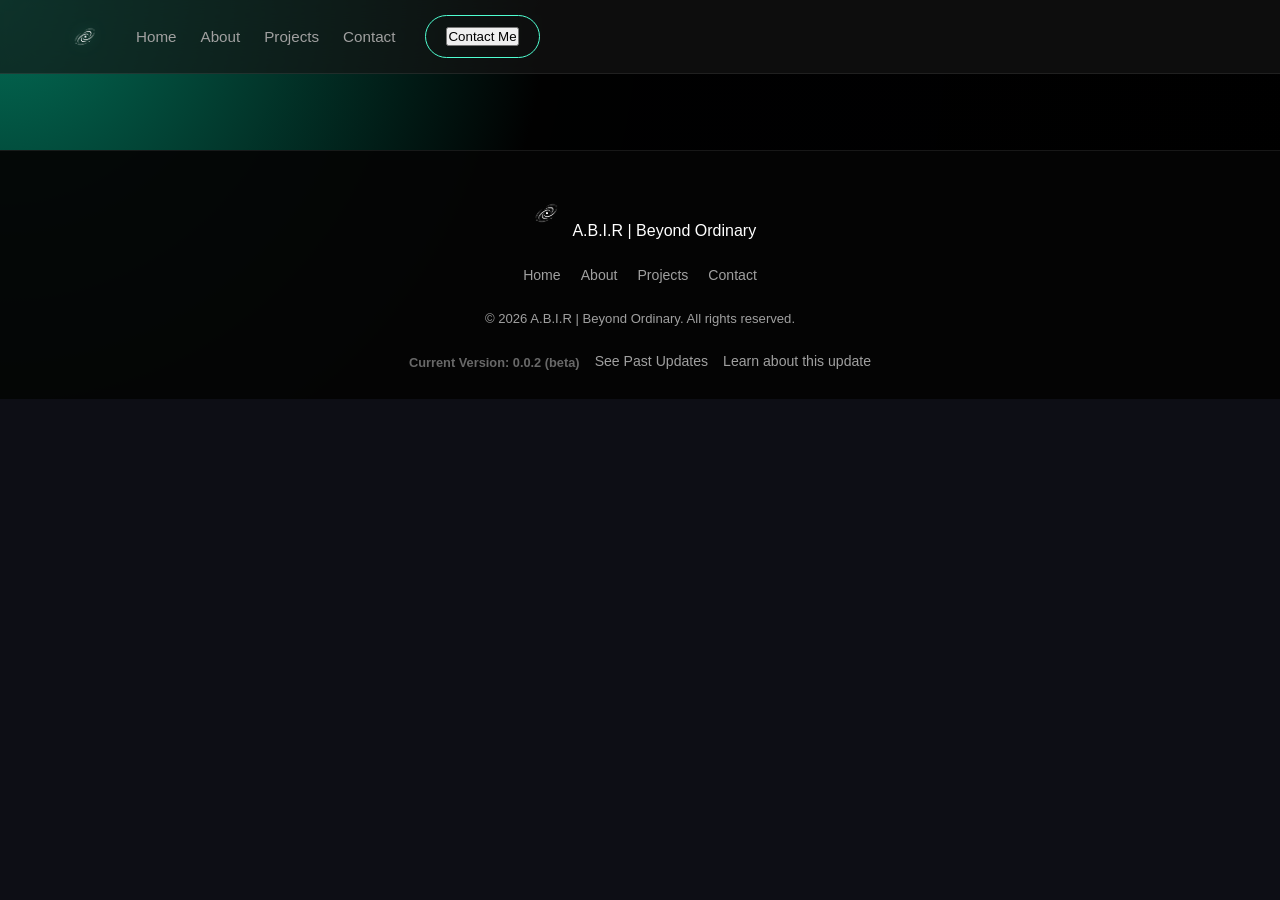
<file: this-update.html>
<!DOCTYPE html>
<html lang="en">
<head>
    <meta charset="UTF-8">
    <meta name="viewport" content="width=device-width, initial-scale=1.0">
    <link rel="icon" type="image/x-icon" href="Icon_Final (no bg and high qual).png">
    <link rel="preconnect" href="https://fonts.googleapis.com">
    <link rel="preconnect" href="https://fonts.gstatic.com" crossorigin>
    <link href="https://fonts.google.com/specimen/Montenegrin+Gothic+One?preview.script=Latn" rel="stylesheet">
    <link rel="stylesheet" href="style.css">
    <title>A.B.I.R | Beyond Ordinary</title>
</head>
<body bgcolor="#000000" text="#FFFFFF">
    <header class="header">
        <div class="topbar">
            <div class="logo">
                <img src="Icon_Final (no bg and high qual).png" alt="Logo">
            </div>
            <div class="nav-links">
                <a href="index.html">Home</a>
                <a href="about.html">About</a>
                <a href="projects.html">Projects</a>
                <a href="contact.html">Contact</a>
            </div>
            <div class="contact-button">
                <button>Contact Me</button>
            </div>
        </div>
    </header>
    <section class="footer">
        <div class="footer-logo">
            <img src="Icon_Final (no bg and high qual).png" alt="Logo"> A.B.I.R | Beyond Ordinary
        </div>
        <div class="footer-links">
            <a href="index.html">Home</a>
            <a href="about.html">About</a>
            <a href="projects.html">Projects</a>
            <a href="contact.html">Contact</a>
        </div>
        <div class="footer-right">
            <p>&copy; 2026 A.B.I.R | Beyond Ordinary. All rights reserved.</p>
        </div>
        <div class="footer-secret-links">
            <strong>Current Version: 0.0.2 (beta)</strong>
            <a href="updates.html" target="_blank">See Past Updates</a>
            <a href="this-update.html" target="_blank">Learn about this update</a>
        </div>
    </section>
</body>
</html>
</file>
<file: style.css>
/* ==========================================================================
   1. DESIGN SYSTEM & CSS VARIABLES
   ========================================================================== */
:root {
    --bg-dark: #000000;
    --bg-gradient: radial-gradient(circle at top left, rgba(0, 133, 102, 0.8) 0%, rgba(0, 0, 0, 0.96) 35%, rgba(0, 0, 0, 1) 100%);
    --accent-color: #4fffd2;
    --accent-glow: rgba(79, 255, 210, 0.35);
    --accent-hover: #00dac6;
    --danger-color: #ff0055;
    --glass-bg: rgba(20, 20, 20, 0.65);
    --glass-border: rgba(255, 255, 255, 0.08);
    --glass-hover-border: rgba(79, 255, 210, 0.4);
    --text-main: #ffffff;
    --text-muted: #a0a0a0;
    --font-primary: 'Montenegrin Gothic One', sans-serif, system-ui;
    --radius-card: 16px;
    --radius-btn: 30px;
    --transition-fast: 0.2s ease;
    --transition-smooth: 0.35s cubic-bezier(0.25, 1, 0.5, 1);
   
}

/* ==========================================================================
   2. GLOBAL RESETS & BASE STYLES
   ========================================================================== */
* {
    margin: 0;
    padding: 0;
    box-sizing: border-box;
    -webkit-tap-highlight-color: transparent;
    -webkit-touch-callout: none;
}

html {
    scroll-behavior: smooth;
    background-color: #0d0e15; /* Set to your theme's dark background color */
    min-height: 100%;
    overscroll-behavior-y: none;
}

body {
    font-family: var(--font-primary);
    background-color: var(--bg-dark);
    background: var(--bg-gradient);
    background-attachment: fixed;
    color: var(--text-main);
    line-height: 1.7;
    padding-top: 90px;
    min-height: 100vh;
    overflow-x: hidden;
    background-color: #0d0e15; /* Set to your theme's dark background color */
    min-height: 100%;
    overscroll-behavior-y: none;
}

/* Custom Scrollbar */
::-webkit-scrollbar {
    width: 8px;
}
::-webkit-scrollbar-track {
    background: #050505;
}
::-webkit-scrollbar-thumb {
    background: var(--accent-color);
    border-radius: 4px;
    box-shadow: 0 0 10px var(--accent-glow);
}

/* ==========================================================================
   3. FIXED GLASS HEADER & NAVBAR
   ========================================================================== */
.header {
    position: fixed;
    top: 0;
    left: 0;
    width: 100%;
    z-index: 1000;
    background: var(--glass-bg);
    backdrop-filter: blur(16px);
    -webkit-backdrop-filter: blur(16px);
    border-bottom: 1px solid var(--glass-border);
    padding: 15px 5%;
    display: flex;
    justify-content: space-between;
    align-items: center;
    transition: var(--transition-smooth);
}

.logo {
    display: flex;
    align-items: center;
    gap: 12px;
}

.logo img {
    width: 42px;
    height: 42px;
    object-fit: contain;
    filter: drop-shadow(0 0 8px var(--accent-glow));
    transition: transform var(--transition-smooth);
}

.logo:hover img {
    transform: rotate(360deg);
}

.logo-text-link {
    text-decoration: none;
    color: var(--text-main);
}

.logo-text {
    font-size: 1.4rem;
    font-weight: 700;
    letter-spacing: 1.5px;
    color: var(--accent-color);
    text-shadow: 0 0 12px var(--accent-glow);
}

.topbar {
    display: flex;
    align-items: center;
    gap: 30px;
}

.nav-links {
    display: flex;
    gap: 24px;
}

.nav-links a {
    color: var(--text-muted);
    text-decoration: none;
    font-size: 0.95rem;
    font-weight: 500;
    transition: var(--transition-fast);
    position: relative;
    padding: 4px 0;
}

.nav-links a:hover,
.nav-links a.active {
    color: var(--accent-color);
    text-shadow: 0 0 8px var(--accent-glow);
}

.nav-links a::after {
    content: '';
    position: absolute;
    bottom: 0;
    left: 0;
    width: 0;
    height: 2px;
    background: var(--accent-color);
    box-shadow: 0 0 8px var(--accent-color);
    transition: var(--transition-smooth);
}

.nav-links a:hover::after,
.nav-links a.active::after {
    width: 100%;
}

.contact-button {
    background: transparent;
    color: var(--accent-color);
    border: 1px solid var(--accent-color);
    padding: 9px 20px;
    border-radius: var(--radius-btn);
    cursor: pointer;
    font-family: inherit;
    font-weight: 600;
    font-size: 0.85rem;
    transition: var(--transition-smooth);
}

.contact-button:hover {
    background: var(--accent-color);
    color: var(--bg-dark);
    box-shadow: 0 0 18px var(--accent-glow);
    transform: translateY(-2px);
}

/* ==========================================================================
   4. HERO SECTION & INTRO STAT CARDS
   ========================================================================== */
.hero-section {
    padding: 60px 8% 40px;
    max-width: 1300px;
    margin: 0 auto;
}

.hero {
    text-align: center;
    margin-bottom: 50px;
    animation: fadeInDown 0.8s cubic-bezier(0.16, 1, 0.3, 1) forwards;
}

.hero-content-heading h1 {
    font-size: clamp(2.5rem, 6vw, 4.2rem);
    text-transform: uppercase;
    letter-spacing: 2px;
    background: linear-gradient(135deg, #ffffff 40%, var(--accent-color) 100%);
    -webkit-background-clip: text;
    -webkit-text-fill-color: transparent;
    margin-bottom: 15px;
}

.hero-content-paragraph p {
    color: var(--text-muted);
    font-size: 1.1rem;
    max-width: 650px;
    margin: 0 auto 20px;
}

.hero-badge span {
    display: inline-block;
    background: rgba(79, 255, 210, 0.1);
    border: 1px solid var(--accent-color);
    color: var(--accent-color);
    padding: 6px 18px;
    border-radius: 20px;
    font-size: 0.85rem;
    box-shadow: 0 0 12px var(--accent-glow);
    animation: pulseGlow 2.5s infinite;
}

/* Stat Cards Layout */
.intro-cards {
    display: grid;
    grid-template-columns: repeat(auto-fit, minmax(230px, 1fr));
    gap: 20px;
    animation: fadeInUp 0.8s 0.2s cubic-bezier(0.16, 1, 0.3, 1) both;
}

.card-link {
    text-decoration: none;
    color: inherit;
}

.card {
    background: var(--glass-bg);
    border: 1px solid var(--glass-border);
    backdrop-filter: blur(12px);
    border-radius: var(--radius-card);
    padding: 28px 20px;
    text-align: center;
    transition: var(--transition-smooth);
}

.card h3 {
    font-size: 1.8rem;
    color: var(--accent-color);
    margin-bottom: 6px;
}

.card p {
    color: var(--text-muted);
    font-size: 0.9rem;
    text-transform: uppercase;
    letter-spacing: 1px;
}

.card:hover {
    transform: translateY(-8px);
    border-color: var(--glass-hover-border);
    box-shadow: 0 12px 30px rgba(0, 0, 0, 0.5), 0 0 20px var(--accent-glow);
}

/* ==========================================================================
   5. SECTIONS & CONTENT CARDS
   ========================================================================== */
section {
    padding: 70px 8%;
    max-width: 1300px;
    margin: 0 auto;
}

.section-heading {
    font-size: 2.2rem;
    text-align: center;
    margin-bottom: 12px;
    position: relative;
}

.section-heading::after {
    content: '';
    display: block;
    width: 60px;
    height: 3px;
    background: var(--accent-color);
    margin: 10px auto 0;
    box-shadow: 0 0 10px var(--accent-color);
    border-radius: 2px;
}

.section-description {
    text-align: center;
    color: var(--text-muted);
    max-width: 750px;
    margin: 0 auto 40px;
    font-size: 0.95rem;
}

/* About Section */
.about-content {
    display: grid;
    grid-template-columns: 280px 1fr;
    gap: 40px;
    align-items: center;
    background: var(--glass-bg);
    border: 1px solid var(--glass-border);
    border-radius: var(--radius-card);
    padding: 40px;
    backdrop-filter: blur(12px);
}

.about-me-picture img {
    width: 100%;
    border-radius: var(--radius-card);
    border: 2px solid var(--accent-color);
    box-shadow: 0 0 20px var(--accent-glow);
    object-fit: cover;
    aspect-ratio: 1/1;
}

.about-me-text .section-description {
    text-align: left;
    margin-bottom: 25px;
}

/* Buttons */
.accent-button, .cv-button {
    padding: 12px 28px;
    border-radius: var(--radius-btn);
    font-family: inherit;
    font-weight: 600;
    font-size: 0.9rem;
    cursor: pointer;
    transition: var(--transition-smooth);
    margin-right: 12px;
    margin-bottom: 10px;
}

.accent-button {
    background: var(--accent-color);
    color: var(--bg-dark);
    border: none;
    box-shadow: 0 0 15px var(--accent-glow);
}

.accent-button:hover {
    background: var(--accent-hover);
    transform: translateY(-3px);
    box-shadow: 0 0 25px var(--accent-glow);
}

.cv-button {
    background: transparent;
    color: var(--text-main);
    border: 1px solid rgba(255, 255, 255, 0.2);
}

.cv-button:hover {
    border-color: var(--accent-color);
    color: var(--accent-color);
    transform: translateY(-3px);
}

/* ==========================================================================
   6. PROJECTS & SOCIALS GRIDS
   ========================================================================== */
.project-grid, .social-grid {
    display: grid;
    grid-template-columns: repeat(auto-fit, minmax(260px, 1fr));
    gap: 25px;
}

.project-card, .social-card {
    background: var(--glass-bg);
    border: 1px solid var(--glass-border);
    border-radius: var(--radius-card);
    padding: 25px;
    display: flex;
    align-items: center;
    gap: 18px;
    text-decoration: none;
    color: var(--text-main);
    transition: var(--transition-smooth);
    position: relative;
    overflow: hidden;
}

.project-favicon, .social-favicon {
    width: 42px;
    height: 42px;
    object-fit: contain;
}

.project-name, .social-name {
    font-size: 1.1rem;
    font-weight: 600;
}

.project-card:hover, .social-card:hover {
    transform: translateY(-6px);
    border-color: var(--glass-hover-border);
    box-shadow: 0 10px 25px rgba(0, 0, 0, 0.6), 0 0 15px var(--accent-glow);
}

/* Dynamic Tooltip on Hover */
.project-card[data-hover-msg]::after,
.social-card[data-hover-msg]::after {
    content: attr(data-hover-msg);
    position: absolute;
    bottom: 8px;
    left: 25px;
    right: 25px;
    font-size: 0.72rem;
    color: var(--accent-color);
    opacity: 0;
    transform: translateY(10px);
    transition: var(--transition-smooth);
    pointer-events: none;
    white-space: nowrap;
    overflow: hidden;
    text-overflow: ellipsis;
}

.project-card:hover[data-hover-msg]::after,
.social-card:hover[data-hover-msg]::after {
    opacity: 1;
    transform: translateY(0);
}

/* ==========================================================================
   7. CONTACT FORM
   ========================================================================== */
.contact-form-wrapper {
    max-width: 650px;
    margin: 0 auto;
    background: var(--glass-bg);
    border: 1px solid var(--glass-border);
    padding: 35px;
    border-radius: var(--radius-card);
    backdrop-filter: blur(14px);
}

.contact-form {
    display: flex;
    flex-direction: column;
    gap: 18px;
}

.contact-form input,
.contact-form textarea {
    width: 100%;
    background: rgba(0, 0, 0, 0.4);
    border: 1px solid var(--glass-border);
    border-radius: 10px;
    padding: 14px 18px;
    color: var(--text-main);
    font-family: inherit;
    font-size: 0.95rem;
    transition: var(--transition-fast);
}

.contact-form input:focus,
.contact-form textarea:focus {
    outline: none;
    border-color: var(--accent-color);
    box-shadow: 0 0 12px var(--accent-glow);
}

.contact-form textarea {
    resize: vertical;
    min-height: 130px;
}

/* ==========================================================================
   8. FOOTER SECTION
   ========================================================================== */
.footer {
    background: rgba(5, 5, 5, 0.95);
    border-top: 1px solid var(--glass-border);
    padding: 40px 8% 25px;
    display: flex;
    flex-direction: column;
    align-items: center;
    gap: 20px;
    text-align: center;
    margin-top: 60px;
}

.footer-logo img {
    width: 45px;
}

.footer-links {
    display: flex;
    gap: 20px;
}

.footer-links a,
.footer-secret-links a {
    color: var(--text-muted);
    text-decoration: none;
    font-size: 0.88rem;
    transition: var(--transition-fast);
}

.footer-links a:hover,
.footer-secret-links a:hover {
    color: var(--accent-color);
}

.footer-right p {
    font-size: 0.82rem;
    color: var(--text-muted);
}

.footer-secret-links {
    display: flex;
    gap: 15px;
    font-size: 0.8rem;
    color: rgba(255, 255, 255, 0.4);
    align-items: center;
}

/* ==========================================================================
   9. CUSTOM DYNAMIC CONTEXT MENU
   ========================================================================== */
#context-menu {
    position: fixed;
    z-index: 999999;
    width: 220px;
    background: rgba(15, 15, 15, 0.92);
    border: 1px solid var(--glass-hover-border);
    backdrop-filter: blur(20px);
    border-radius: 12px;
    padding: 8px 0;
    box-shadow: 0 15px 35px rgba(0, 0, 0, 0.8), 0 0 15px var(--accent-glow);
    opacity: 0;
    visibility: hidden;
    transform: scale(0.95);
    transition: opacity 0.15s ease, transform 0.15s ease, visibility 0.15s;
    pointer-events: none;
}

#context-menu.active {
    opacity: 1;
    visibility: visible;
    transform: scale(1);
    pointer-events: auto;
}

.context-header {
    padding: 8px 16px 4px;
}

.context-header h3 {
    font-size: 0.95rem;
    color: var(--accent-color);
}

.context-header p {
    font-size: 0.72rem;
    color: var(--text-muted);
}

.context-divider {
    height: 1px;
    background: var(--glass-border);
    margin: 6px 0;
}

.context-item {
    width: 100%;
    display: flex;
    align-items: center;
    gap: 12px;
    padding: 10px 16px;
    background: transparent;
    border: none;
    color: var(--text-main);
    cursor: pointer;
    font-family: inherit;
    font-size: 0.88rem;
    transition: var(--transition-fast);
}

.context-item i {
    width: 16px;
    color: var(--accent-color);
}

.context-item:hover {
    background: rgba(79, 255, 210, 0.12);
    color: var(--accent-color);
    padding-left: 20px;
}

/* ==========================================================================
   10. ANIMATIONS & RESPONSIVE DESIGN
   ========================================================================== */
@keyframes fadeInDown {
    from { opacity: 0; transform: translateY(-30px); }
    to { opacity: 1; transform: translateY(0); }
}

@keyframes fadeInUp {
    from { opacity: 0; transform: translateY(30px); }
    to { opacity: 1; transform: translateY(0); }
}

@keyframes pulseGlow {
    0%, 100% { box-shadow: 0 0 8px var(--accent-glow); }
    50% { box-shadow: 0 0 18px var(--accent-color); }
}

/* Mobile & Tablet Breakpoints */
@media (max-width: 768px) {
    .header {
        flex-direction: column;
        gap: 12px;
        padding: 12px 4%;
    }

    body {
        padding-top: 130px;
    }

    .about-content {
        grid-template-columns: 1fr;
        text-align: center;
    }

    .about-me-picture img {
        width: 180px;
        margin: 0 auto;
    }

    .about-me-text .section-description {
        text-align: center;
    }

    .topbar {
        gap: 15px;
    }

    .nav-links {
        gap: 15px;
    }
}
/* ==========================================
   GLOBAL KEYFRAME ANIMATIONS
========================================== */

@keyframes fadeInUp {
    from {
        opacity: 0;
        transform: translateY(25px);
    }
    to {
        opacity: 1;
        transform: translateY(0);
    }
}

@keyframes fadeIn {
    from {
        opacity: 0;
    }
    to {
        opacity: 1;
    }
}

@keyframes pulseGlow {
    0%, 100% {
        box-shadow: 0 0 15px rgba(79, 255, 210, 0.25);
    }
    50% {
        box-shadow: 0 0 25px rgba(79, 255, 210, 0.5);
    }
}

@keyframes float {
    0%, 100% {
        transform: translateY(0);
    }
    50% {
        transform: translateY(-6px);
    }
}


/* ==========================================
   ABOUT PAGE STYLING (about.html)
========================================== */

/* Main Container & Hero Layout */
.about-intro {
    max-width: 900px;
    margin: 0 auto;
    padding: 40px 20px 80px 20px;
    animation: fadeIn 0.8s ease-out forwards;
}

.about-intro .section-heading {
    text-align: center;
    font-size: 2.2rem;
    letter-spacing: 2px;
    color: #ffffff;
    margin-bottom: 8px;
    text-transform: uppercase;
    animation: fadeInUp 0.6s ease-out forwards;
}

.about-subheading {
    text-align: center;
    color: #4fffd2;
    font-size: 0.95rem;
    font-weight: 600;
    letter-spacing: 1px;
    margin-bottom: 40px;
    text-transform: uppercase;
    animation: fadeInUp 0.6s ease-out 0.15s forwards;
    opacity: 0;
}

/* About Content Grid (Image + Description) */
.about-content {
    display: flex;
    align-items: center;
    gap: 40px;
    margin-bottom: 50px;
    background: rgba(255, 255, 255, 0.02);
    border: 1px solid rgba(255, 255, 255, 0.07);
    border-radius: 16px;
    padding: 35px;
    backdrop-filter: blur(10px);
    -webkit-backdrop-filter: blur(10px);
    animation: fadeInUp 0.7s ease-out 0.25s forwards;
    opacity: 0;
}

/* Profile Picture */
.about-me-picture {
    flex-shrink: 0;
    width: 220px;
    height: 220px;
    border-radius: 50%;
    overflow: hidden;
    border: 3px solid #4fffd2;
    box-shadow: 0 0 25px rgba(79, 255, 210, 0.25);
    transition: transform 0.3s ease, box-shadow 0.3s ease;
    animation: pulseGlow 4s infinite ease-in-out;
}

.about-me-picture:hover {
    transform: scale(1.05) rotate(1deg);
    box-shadow: 0 0 35px rgba(79, 255, 210, 0.5);
}

.about-me-picture img {
    width: 100%;
    height: 100%;
    object-fit: cover;
    transition: transform 0.5s ease;
}

.about-me-picture:hover img {
    transform: scale(1.08);
}

/* Text & Details */
.about-me-text {
    flex: 1;
    display: flex;
    flex-direction: column;
    gap: 15px;
}

.about-me-text .section-description {
    font-size: 1.05rem;
    color: rgba(255, 255, 255, 0.88);
    line-height: 1.7;
}

/* CV Preview Button */
.cv-button {
    align-self: flex-start;
    margin-top: 10px;
    padding: 12px 28px;
    background: transparent;
    color: #4fffd2;
    border: 2px solid #4fffd2;
    border-radius: 30px;
    font-family: inherit;
    font-size: 0.95rem;
    font-weight: 600;
    cursor: pointer;
    transition: all 0.3s cubic-bezier(0.25, 0.8, 0.25, 1);
}

.cv-button:hover {
    background: #4fffd2;
    color: #000000;
    box-shadow: 0 0 20px rgba(79, 255, 210, 0.4);
    transform: translateY(-3px);
}

.cv-button:active {
    transform: translateY(0);
}

/* Story Section */
.about-story {
    background: rgba(255, 255, 255, 0.02);
    border: 1px solid rgba(255, 255, 255, 0.07);
    border-radius: 16px;
    padding: 40px;
    margin-top: 40px;
    backdrop-filter: blur(10px);
    -webkit-backdrop-filter: blur(10px);
    animation: fadeInUp 0.7s ease-out 0.35s forwards;
    opacity: 0;
}

.about-story .section-heading {
    text-align: left;
    font-size: 1.8rem;
    color: #4fffd2;
    margin-bottom: 25px;
    position: relative;
    display: inline-block;
}

.about-story .section-heading::after {
    content: '';
    position: absolute;
    bottom: -6px;
    left: 0;
    width: 0%;
    height: 3px;
    background: #4fffd2;
    border-radius: 2px;
    transition: width 0.6s ease-out;
    animation: expandLine 0.8s ease-out 0.6s forwards;
}

@keyframes expandLine {
    to {
        width: 50%;
    }
}

.about-story .section-description {
    text-align: left;
    font-size: 1.05rem;
    color: rgba(255, 255, 255, 0.85);
    line-height: 1.8;
    margin-bottom: 20px;
}

.about-story .section-description:last-child {
    margin-bottom: 0;
}


/* ==========================================
   PROJECTS PAGE STYLING (projects.html)
========================================== */

/* Hero Section */
.projects-intro {
    max-width: 900px;
    margin: 0 auto 40px auto;
    text-align: center;
    padding: 20px 20px 0 20px;
    animation: fadeInUp 0.6s ease-out forwards;
}

.projects-intro .section-heading {
    font-size: 2.2rem;
    letter-spacing: 2px;
    color: #ffffff;
    margin-bottom: 12px;
    text-transform: uppercase;
}

.heading-divider {
    width: 0px;
    height: 3px;
    background: #4fffd2;
    margin: 0 auto 20px auto;
    border-radius: 2px;
    box-shadow: 0 0 10px rgba(79, 255, 210, 0.5);
    animation: growDivider 0.6s ease-out 0.2s forwards;
}

@keyframes growDivider {
    to {
        width: 60px;
    }
}

.projects-intro .section-description {
    color: rgba(255, 255, 255, 0.85);
    font-size: 1.05rem;
    line-height: 1.7;
}

/* Projects Responsive Grid */
.projects-grid {
    display: grid;
    grid-template-columns: repeat(auto-fit, minmax(320px, 1fr));
    gap: 30px;
    max-width: 1100px;
    margin: 0 auto;
    padding: 0 20px 80px 20px;
}

/* Individual Project Cards with Staggered Entrance */
.project-card {
    background: rgba(255, 255, 255, 0.02);
    border: 1px solid rgba(255, 255, 255, 0.08);
    border-radius: 16px;
    padding: 30px;
    display: flex;
    flex-direction: column;
    justify-content: space-between;
    backdrop-filter: blur(12px);
    -webkit-backdrop-filter: blur(12px);
    transition: transform 0.3s cubic-bezier(0.25, 0.8, 0.25, 1), border-color 0.3s ease, box-shadow 0.3s ease;
    animation: fadeInUp 0.6s ease-out forwards;
    opacity: 0;
}

/* Stagger delay for up to 4 project cards */
.project-card:nth-child(1) { animation-delay: 0.15s; }
.project-card:nth-child(2) { animation-delay: 0.25s; }
.project-card:nth-child(3) { animation-delay: 0.35s; }
.project-card:nth-child(4) { animation-delay: 0.45s; }

.project-card:hover {
    transform: translateY(-8px);
    border-color: rgba(79, 255, 210, 0.4);
    box-shadow: 0 12px 35px rgba(0, 0, 0, 0.5), 0 0 20px rgba(79, 255, 210, 0.2);
}

/* Project Card Header (Title + Badge) */
.project-card-header {
    display: flex;
    justify-content: space-between;
    align-items: center;
    margin-bottom: 15px;
    gap: 10px;
}

.project-card-header h3 {
    font-size: 1.35rem;
    color: #ffffff;
    font-weight: 600;
}

/* Hosting Badges */
.project-badge {
    font-size: 0.72rem;
    font-weight: 700;
    letter-spacing: 1px;
    padding: 4px 10px;
    border-radius: 20px;
    text-transform: uppercase;
    transition: transform 0.2s ease;
}

.project-card:hover .project-badge {
    transform: scale(1.05);
}

.project-badge.vercel {
    background: rgba(255, 255, 255, 0.1);
    color: #ffffff;
    border: 1px solid rgba(255, 255, 255, 0.25);
}

.project-badge.netlify {
    background: rgba(79, 255, 210, 0.12);
    color: #4fffd2;
    border: 1px solid rgba(79, 255, 210, 0.3);
}

/* Description Text */
.project-card p {
    color: rgba(255, 255, 255, 0.78);
    font-size: 0.96rem;
    line-height: 1.6;
    margin-bottom: 22px;
    flex-grow: 1;
}

/* Technology Tags */
.project-tags {
    display: flex;
    flex-wrap: wrap;
    gap: 8px;
    margin-bottom: 25px;
}

.project-tags span {
    font-size: 0.78rem;
    background: rgba(255, 255, 255, 0.05);
    color: rgba(255, 255, 255, 0.85);
    padding: 4px 12px;
    border-radius: 6px;
    border: 1px solid rgba(255, 255, 255, 0.08);
    transition: background 0.2s ease, border-color 0.2s ease;
}

.project-card:hover .project-tags span {
    border-color: rgba(79, 255, 210, 0.25);
    background: rgba(79, 255, 210, 0.05);
}

/* Launch Button */
.project-launch-btn {
    display: inline-block;
    width: 100%;
    text-align: center;
    padding: 12px 20px;
    background: transparent;
    color: #4fffd2;
    border: 1px solid #4fffd2;
    border-radius: 8px;
    font-size: 0.92rem;
    font-weight: 600;
    text-decoration: none;
    transition: all 0.3s cubic-bezier(0.25, 0.8, 0.25, 1);
}

.project-launch-btn:hover {
    background: #4fffd2;
    color: #000000;
    box-shadow: 0 0 18px rgba(79, 255, 210, 0.35);
    transform: translateY(-2px);
}



/* ==========================================
   RESPONSIVE DESIGN FOR PROJECTS PAGE (< 700px)
========================================== */

@media (max-width: 700px) {
    .project-detail-card {
        padding: 22px;
        gap: 16px;
    }

    .project-title-wrapper {
        gap: 12px;
    }

    .project-icon {
        width: 42px;
        height: 42px;
        font-size: 1.25rem;
        border-radius: 10px;
    }

    .project-title-wrapper h3 {
        font-size: 1.15rem;
    }

    .launch-btn {
        width: 100%;
        justify-content: center;
    }
}

/* ==========================================
   FEEDBACK PAGE STYLING (feedback.html)
========================================== */

/* Main Container & Hero Layout */
.feedback-intro {
    max-width: 900px;
    margin: 0 auto 30px auto;
    text-align: center;
    padding: 20px 20px 0 20px;
    animation: fadeInUp 0.6s ease-out forwards;
}

.feedback-intro .section-heading {
    font-size: 2.2rem;
    letter-spacing: 2px;
    color: #ffffff;
    margin-bottom: 12px;
    text-transform: uppercase;
}

.feedback-intro .section-description {
    color: rgba(255, 255, 255, 0.85);
    font-size: 1.05rem;
    line-height: 1.7;
}

/* Feedback Form Preview Container Card */
.feedback-preview-card {
    max-width: 650px;
    margin: 0 auto 80px auto;
    background: rgba(255, 255, 255, 0.02);
    border: 1px solid rgba(255, 255, 255, 0.08);
    border-radius: 20px;
    padding: 40px;
    text-align: left;
    backdrop-filter: blur(12px);
    -webkit-backdrop-filter: blur(12px);
    box-shadow: 0 10px 30px rgba(0, 0, 0, 0.3);
    transition: transform 0.3s cubic-bezier(0.25, 0.8, 0.25, 1), border-color 0.3s ease, box-shadow 0.3s ease;
    animation: fadeInUp 0.7s ease-out 0.2s forwards;
    opacity: 0;
}

/* Interactive Card Hover Effects */
.feedback-preview-card:hover {
    transform: translateY(-8px);
    border-color: rgba(79, 255, 210, 0.4);
    box-shadow: 0 15px 35px rgba(0, 0, 0, 0.5), 0 0 25px rgba(79, 255, 210, 0.15);
}

/* Card Header Structure */
.feedback-card-header {
    display: flex;
    align-items: center;
    gap: 15px;
    margin-bottom: 20px;
}

.feedback-icon {
    font-size: 1.8rem;
    color: #4fffd2;
    background: rgba(79, 255, 210, 0.1);
    padding: 12px;
    border-radius: 12px;
    border: 1px solid rgba(79, 255, 210, 0.2);
    transition: transform 0.3s ease, background 0.3s ease;
}

.feedback-preview-card:hover .feedback-icon {
    transform: rotate(-5deg) scale(1.08);
    background: rgba(79, 255, 210, 0.18);
}

.feedback-card-header h3 {
    font-size: 1.5rem;
    color: #ffffff;
    font-weight: 600;
}

/* Description & Highlighted Text */
.feedback-card-text {
    color: rgba(255, 255, 255, 0.82);
    font-size: 1rem;
    line-height: 1.7;
    margin-bottom: 25px;
}

.feedback-card-text strong {
    color: #4fffd2;
    font-weight: 600;
}

/* Feature Bullet List */
.feedback-features {
    list-style: none;
    padding: 0;
    margin: 0 0 35px 0;
    display: flex;
    flex-direction: column;
    gap: 12px;
}

.feedback-features li {
    color: rgba(255, 255, 255, 0.88);
    font-size: 0.95rem;
    display: flex;
    align-items: center;
    gap: 12px;
    transition: transform 0.2s ease;
}

.feedback-preview-card:hover .feedback-features li {
    transform: translateX(4px);
}

.feedback-features li i {
    color: #4fffd2;
    font-size: 0.85rem;
}

/* Launch Action Button */
.feedback-launch-btn {
    display: flex;
    align-items: center;
    justify-content: center;
    width: 100%;
    padding: 14px 24px;
    background: transparent;
    color: #4fffd2;
    border: 2px solid #4fffd2;
    border-radius: 10px;
    font-size: 1rem;
    font-weight: 600;
    text-decoration: none;
    transition: all 0.3s cubic-bezier(0.25, 0.8, 0.25, 1);
}

.feedback-launch-btn:hover {
    background: #4fffd2;
    color: #000000;
    box-shadow: 0 0 20px rgba(79, 255, 210, 0.4);
    transform: translateY(-2px);
}


/* ==========================================
   RESPONSIVE DESIGN & MEDIA QUERIES
========================================== */

/* Tablets & Small Laptops (768px and below) */
@media (max-width: 768px) {
    .about-content {
        flex-direction: column;
        text-align: center;
        padding: 25px;
        gap: 25px;
    }

    .about-me-picture {
        width: 180px;
        height: 180px;
    }

    .cv-button {
        align-self: center;
    }

    .about-story {
        padding: 25px;
    }
}

/* ==========================================
   CONTACT PAGE STYLING (contact.html)
========================================== */

/* Main Container & Hero Layout */
.contact-intro {
    max-width: 900px;
    margin: 0 auto 30px auto;
    text-align: center;
    padding: 20px 20px 0 20px;
    animation: fadeInUp 0.6s ease-out forwards;
}

.contact-intro .section-heading {
    font-size: 2.2rem;
    letter-spacing: 2px;
    color: #ffffff;
    margin-bottom: 12px;
    text-transform: uppercase;
}

.contact-intro .section-description {
    color: rgba(255, 255, 255, 0.85);
    font-size: 1.05rem;
    line-height: 1.7;
}

/* Contact Form Preview Container Card */
.contact-preview-card {
    max-width: 650px;
    margin: 0 auto 80px auto;
    background: rgba(255, 255, 255, 0.02);
    border: 1px solid rgba(255, 255, 255, 0.08);
    border-radius: 20px;
    padding: 40px;
    text-align: left;
    backdrop-filter: blur(12px);
    -webkit-backdrop-filter: blur(12px);
    box-shadow: 0 10px 30px rgba(0, 0, 0, 0.3);
    transition: transform 0.3s cubic-bezier(0.25, 0.8, 0.25, 1), border-color 0.3s ease, box-shadow 0.3s ease;
    animation: fadeInUp 0.7s ease-out 0.2s forwards;
    opacity: 0;
}

/* Interactive Card Hover Effects */
.contact-preview-card:hover {
    transform: translateY(-8px);
    border-color: rgba(79, 255, 210, 0.4);
    box-shadow: 0 15px 35px rgba(0, 0, 0, 0.5), 0 0 25px rgba(79, 255, 210, 0.15);
}

/* Card Header Structure */
.contact-card-header {
    display: flex;
    align-items: center;
    gap: 15px;
    margin-bottom: 20px;
}

.contact-icon {
    font-size: 1.8rem;
    color: #4fffd2;
    background: rgba(79, 255, 210, 0.1);
    padding: 12px;
    border-radius: 12px;
    border: 1px solid rgba(79, 255, 210, 0.2);
    transition: transform 0.3s ease, background 0.3s ease;
}

.contact-preview-card:hover .contact-icon {
    transform: rotate(-5deg) scale(1.08);
    background: rgba(79, 255, 210, 0.18);
}

.contact-card-header h3 {
    font-size: 1.5rem;
    color: #ffffff;
    font-weight: 600;
}

/* Description & Highlighted Text */
.contact-card-text {
    color: rgba(255, 255, 255, 0.82);
    font-size: 1rem;
    line-height: 1.7;
    margin-bottom: 25px;
}

.contact-card-text strong {
    color: #4fffd2;
    font-weight: 600;
}

/* Feature Bullet List */
.contact-features {
    list-style: none;
    padding: 0;
    margin: 0 0 35px 0;
    display: flex;
    flex-direction: column;
    gap: 12px;
}

.contact-features li {
    color: rgba(255, 255, 255, 0.88);
    font-size: 0.95rem;
    display: flex;
    align-items: center;
    gap: 12px;
    transition: transform 0.2s ease;
}

.contact-preview-card:hover .contact-features li {
    transform: translateX(4px);
}

.contact-features li i {
    color: #4fffd2;
    font-size: 0.85rem;
}

/* Launch Action Button */
.contact-launch-btn {
    display: flex;
    align-items: center;
    justify-content: center;
    width: 100%;
    padding: 14px 24px;
    background: transparent;
    color: #4fffd2;
    border: 2px solid #4fffd2;
    border-radius: 10px;
    font-size: 1rem;
    font-weight: 600;
    text-decoration: none;
    transition: all 0.3s cubic-bezier(0.25, 0.8, 0.25, 1);
}

.contact-launch-btn:hover {
    background: #4fffd2;
    color: #000000;
    box-shadow: 0 0 20px rgba(79, 255, 210, 0.4);
    transform: translateY(-2px);
}

/* ==========================================
   RESPONSIVE DESIGN FOR CONTACT PAGE
========================================== */

/* Tablets & Small Laptops (768px and below) */
@media (max-width: 768px) {
    .contact-preview-card {
        padding: 28px;
        margin-left: 15px;
        margin-right: 15px;
    }

    .contact-intro .section-heading {
        font-size: 1.8rem;
    }

    .contact-card-header h3 {
        font-size: 1.3rem;
    }
}

/* Mobile Devices (480px and below) */
@media (max-width: 480px) {
    .contact-card-header {
        flex-direction: column;
        align-items: flex-start;
        gap: 10px;
    }

    .contact-preview-card {
        padding: 20px;
    }

    .contact-features li {
        font-size: 0.88rem;
    }

    .contact-launch-btn {
        font-size: 0.92rem;
        padding: 12px 18px;
    }
}

/* ==========================================
   BLOG PAGE STYLING (blog.html)
========================================== */

.blog-intro {
    max-width: 900px;
    margin: 0 auto 30px auto;
    text-align: center;
    padding: 20px 20px 0 20px;
    animation: fadeInUp 0.6s ease-out forwards;
}

/* Two-column layout with sticky sidebar */
.blog-layout {
    display: flex;
    gap: 40px;
    max-width: 1100px;
    margin: 0 auto;
    padding: 0 20px 80px 20px;
    align-items: flex-start;
}

/* Sticky Left Sidebar Navigation */
.blog-sidebar {
    width: 280px;
    flex-shrink: 0;
    position: sticky;
    top: 100px;
    background: rgba(255, 255, 255, 0.02);
    border: 1px solid rgba(255, 255, 255, 0.08);
    border-radius: 16px;
    padding: 24px;
    backdrop-filter: blur(12px);
    -webkit-backdrop-filter: blur(12px);
    animation: fadeInUp 0.6s ease-out 0.15s forwards;
    opacity: 0;
}

.blog-toc h3 {
    font-size: 1.1rem;
    color: #4fffd2;
    margin-bottom: 18px;
    display: flex;
    align-items: center;
    gap: 10px;
    text-transform: uppercase;
    letter-spacing: 1px;
}

.blog-toc ul {
    list-style: none;
    padding: 0;
    margin: 0;
    display: flex;
    flex-direction: column;
    gap: 12px;
}

.toc-link {
    color: rgba(255, 255, 255, 0.78);
    text-decoration: none;
    font-size: 0.92rem;
    display: flex;
    align-items: center;
    gap: 8px;
    line-height: 1.4;
    transition: all 0.25s ease;
}

.toc-link i {
    font-size: 0.7rem;
    color: #4fffd2;
    transition: transform 0.25s ease;
}

.toc-link:hover {
    color: #ffffff;
    transform: translateX(4px);
}

.toc-link:hover i {
    transform: translateX(3px);
}

/* Main Blog Articles Column */
.blog-content {
    flex: 1;
    display: flex;
    flex-direction: column;
    gap: 50px;
}

.blog-post {
    background: rgba(255, 255, 255, 0.02);
    border: 1px solid rgba(255, 255, 255, 0.08);
    border-radius: 20px;
    padding: 40px;
    backdrop-filter: blur(12px);
    -webkit-backdrop-filter: blur(12px);
    scroll-margin-top: 100px;
    animation: fadeInUp 0.7s ease-out forwards;
    opacity: 0;
    transition: border-color 0.3s ease;
}

.blog-post:hover {
    border-color: rgba(79, 255, 210, 0.3);
}

.post-header {
    margin-bottom: 25px;
    border-bottom: 1px solid rgba(255, 255, 255, 0.08);
    padding-bottom: 20px;
}

.post-meta {
    display: flex;
    justify-content: space-between;
    align-items: center;
    margin-bottom: 12px;
}

.blog-category {
    font-size: 0.72rem;
    font-weight: 700;
    letter-spacing: 1px;
    padding: 4px 10px;
    border-radius: 20px;
    text-transform: uppercase;
    background: rgba(79, 255, 210, 0.12);
    color: #4fffd2;
    border: 1px solid rgba(79, 255, 210, 0.3);
}

.blog-date {
    font-size: 0.82rem;
    color: rgba(255, 255, 255, 0.5);
}

.post-header h2 {
    font-size: 1.8rem;
    color: #ffffff;
    margin-bottom: 15px;
    line-height: 1.3;
}

.blog-tags {
    display: flex;
    flex-wrap: wrap;
    gap: 8px;
}

.blog-tags span {
    font-size: 0.78rem;
    background: rgba(255, 255, 255, 0.05);
    color: rgba(255, 255, 255, 0.85);
    padding: 4px 12px;
    border-radius: 6px;
    border: 1px solid rgba(255, 255, 255, 0.08);
}

/* Post Body Content Formatting */
.post-body p {
    color: rgba(255, 255, 255, 0.85);
    font-size: 1.02rem;
    line-height: 1.8;
    margin-bottom: 20px;
}

.post-body h3 {
    font-size: 1.25rem;
    color: #4fffd2;
    margin: 25px 0 12px 0;
}

.post-body blockquote {
    border-left: 3px solid #4fffd2;
    background: rgba(79, 255, 210, 0.04);
    margin: 25px 0;
    padding: 15px 20px;
    color: rgba(255, 255, 255, 0.95);
    font-style: italic;
    border-radius: 0 8px 8px 0;
}

/* ==========================================
   RESPONSIVE DESIGN FOR BLOG PAGE
========================================== */

@media (max-width: 900px) {
    .blog-layout {
        flex-direction: column;
    }

    .blog-sidebar {
        width: 100%;
        position: relative;
        top: 0;
    }

    .blog-post {
        padding: 28px;
    }
}

@media (max-width: 480px) {
    .blog-post {
        padding: 20px;
    }

    .post-header h2 {
        font-size: 1.4rem;
    }
}

/* ==========================================
   PARTNER PAGE STYLING (partner.html)
========================================== */

.partner-intro {
    max-width: 900px;
    margin: 0 auto 40px auto;
    text-align: center;
    padding: 20px 20px 0 20px;
    animation: fadeInUp 0.6s ease-out forwards;
}

.partner-intro .section-heading {
    font-size: 2.2rem;
    letter-spacing: 2px;
    color: #ffffff;
    margin-bottom: 12px;
    text-transform: uppercase;
}

.partner-grid {
    display: grid;
    grid-template-columns: repeat(auto-fit, minmax(300px, 1fr));
    gap: 30px;
    max-width: 1100px;
    margin: 0 auto;
    padding: 0 20px 80px 20px;
}

.partner-card {
    background: rgba(255, 255, 255, 0.02);
    border: 1px solid rgba(255, 255, 255, 0.08);
    border-radius: 20px;
    padding: 35px 25px;
    text-align: center;
    display: flex;
    flex-direction: column;
    align-items: center;
    backdrop-filter: blur(12px);
    -webkit-backdrop-filter: blur(12px);
    transition: transform 0.3s cubic-bezier(0.25, 0.8, 0.25, 1), border-color 0.3s ease, box-shadow 0.3s ease;
    animation: fadeInUp 0.6s ease-out forwards;
    opacity: 0;
}

.partner-card:nth-child(1) { animation-delay: 0.15s; }
.partner-card:nth-child(2) { animation-delay: 0.25s; }
.partner-card:nth-child(3) { animation-delay: 0.35s; }

.partner-card:hover {
    transform: translateY(-8px);
    border-color: rgba(79, 255, 210, 0.4);
    box-shadow: 0 12px 35px rgba(0, 0, 0, 0.5), 0 0 20px rgba(79, 255, 210, 0.15);
}

.partner-icon {
    font-size: 2.2rem;
    color: #4fffd2;
    background: rgba(79, 255, 210, 0.1);
    width: 70px;
    height: 70px;
    border-radius: 50%;
    display: flex;
    align-items: center;
    justify-content: center;
    margin-bottom: 20px;
    border: 1px solid rgba(79, 255, 210, 0.25);
    transition: transform 0.3s ease;
}

.partner-card:hover .partner-icon {
    transform: scale(1.1) rotate(5deg);
}

.partner-card h3 {
    font-size: 1.4rem;
    color: #ffffff;
    font-weight: 600;
    margin-bottom: 8px;
}

.partner-badge {
    font-size: 0.72rem;
    font-weight: 700;
    letter-spacing: 1px;
    padding: 4px 12px;
    border-radius: 20px;
    text-transform: uppercase;
    background: rgba(255, 255, 255, 0.05);
    color: rgba(255, 255, 255, 0.75);
    border: 1px solid rgba(255, 255, 255, 0.1);
    margin-bottom: 18px;
}

.partner-card p {
    color: rgba(255, 255, 255, 0.8);
    font-size: 0.95rem;
    line-height: 1.6;
    margin-bottom: 25px;
    flex-grow: 1;
}

.partner-link-btn {
    display: inline-flex;
    align-items: center;
    gap: 8px;
    width: 100%;
    justify-content: center;
    padding: 12px 20px;
    background: transparent;
    color: #4fffd2;
    border: 1px solid #4fffd2;
    border-radius: 8px;
    font-size: 0.92rem;
    font-weight: 600;
    text-decoration: none;
    transition: all 0.3s cubic-bezier(0.25, 0.8, 0.25, 1);
}

.partner-link-btn:hover {
    background: #4fffd2;
    color: #000000;
    box-shadow: 0 0 18px rgba(79, 255, 210, 0.35);
    transform: translateY(-2px);
}

@media (max-width: 768px) {
    .partner-grid {
        grid-template-columns: 1fr;
        gap: 20px;
        padding: 0 15px 60px 15px;
    }
}

/* ==========================================
   CLIENTS SERVED SECTION (partner.html)
========================================== */

.clients-list-container {
    max-width: 950px;
    margin: 0 auto 80px auto;
    display: flex;
    flex-direction: column;
    gap: 20px;
    padding: 0 20px;
}

.client-card {
    background: rgba(255, 255, 255, 0.02);
    border: 1px solid rgba(255, 255, 255, 0.08);
    border-radius: 16px;
    padding: 24px 28px;
    backdrop-filter: blur(12px);
    -webkit-backdrop-filter: blur(12px);
    transition: transform 0.3s cubic-bezier(0.25, 0.8, 0.25, 1), border-color 0.3s ease, box-shadow 0.3s ease;
    animation: fadeInUp 0.6s ease-out forwards;
}

.client-card:hover {
    transform: translateY(-4px);
    border-color: rgba(79, 255, 210, 0.35);
    box-shadow: 0 10px 25px rgba(0, 0, 0, 0.4), 0 0 18px rgba(79, 255, 210, 0.12);
}

.client-info {
    display: flex;
    align-items: center;
    gap: 16px;
    margin-bottom: 12px;
}

.client-avatar {
    width: 48px;
    height: 48px;
    border-radius: 12px;
    background: rgba(79, 255, 210, 0.1);
    border: 1px solid rgba(79, 255, 210, 0.25);
    color: #4fffd2;
    display: flex;
    align-items: center;
    justify-content: center;
    font-size: 1.2rem;
}

.client-info h3 {
    font-size: 1.25rem;
    color: #ffffff;
    font-weight: 600;
    margin-bottom: 2px;
}

.client-type {
    font-size: 0.78rem;
    color: rgba(255, 255, 255, 0.55);
    text-transform: uppercase;
    letter-spacing: 0.8px;
}

.client-desc {
    color: rgba(255, 255, 255, 0.82);
    font-size: 0.96rem;
    line-height: 1.6;
    margin-bottom: 18px;
}

.client-meta {
    display: flex;
    justify-content: space-between;
    align-items: center;
    border-top: 1px solid rgba(255, 255, 255, 0.06);
    padding-top: 14px;
    flex-wrap: wrap;
    gap: 10px;
}

.client-service {
    font-size: 0.85rem;
    color: #4fffd2;
    display: flex;
    align-items: center;
    gap: 6px;
}

.client-status {
    font-size: 0.78rem;
    padding: 4px 12px;
    border-radius: 20px;
    font-weight: 600;
    display: flex;
    align-items: center;
    gap: 6px;
}

.status-completed {
    background: rgba(79, 255, 210, 0.1);
    color: #4fffd2;
    border: 1px solid rgba(79, 255, 210, 0.3);
}

.status-active {
    background: rgba(255, 193, 7, 0.1);
    color: #ffc107;
    border: 1px solid rgba(255, 193, 7, 0.3);
}

@media (max-width: 600px) {
    .client-card {
        padding: 20px;
    }

    .client-meta {
        flex-direction: column;
        align-items: flex-start;
    }
}

/* ==========================================
   GLOBAL MOBILE RESPONSIVE OVERRIDES (< 700px)
========================================== */

@media (max-width: 700px) {
    /* 1. Global Font Size Scaling (~70% of default) */
    html {
        font-size: 70%;
    }

    body {
        font-size: 0.95rem;
    }

    /* 2. Topbar Single-Row Mobile Layout */
    .header {
        display: flex;
        align-items: center;
        justify-content: space-between;
        padding: 10px 15px;
        flex-direction: row !important;
        flex-wrap: nowrap;
    }

    .logo {
        flex-shrink: 0;
    }

    .logo img {
        max-height: 35px;
        width: auto;
    }

    .topbar {
        display: flex;
        align-items: center;
        gap: 12px;
        margin: 0;
    }

    /* Convert topbar text links into FontAwesome icons */
    .nav-links {
        display: flex;
        align-items: center;
        gap: 14px;
    }

    .nav-links a {
        font-size: 0; /* Hide text label */
        display: inline-flex;
        align-items: center;
        justify-content: center;
        padding: 6px;
    }

    /* Replace text with corresponding FontAwesome icons */
    .nav-links a[href*="index"]::before {
        content: "\f015"; /* fa-house */
        font-family: "Font Awesome 6 Free";
        font-weight: 900;
        font-size: 1.25rem;
    }

    .nav-links a[href*="about"]::before {
        content: "\f007"; /* fa-user */
        font-family: "Font Awesome 6 Free";
        font-weight: 900;
        font-size: 1.25rem;
    }

    .nav-links a[href*="projects"]::before {
        content: "\f121"; /* fa-code */
        font-family: "Font Awesome 6 Free";
        font-weight: 900;
        font-size: 1.25rem;
    }

    .nav-links a[href*="feedback"]::before {
        content: "\f086"; /* fa-comments */
        font-family: "Font Awesome 6 Free";
        font-weight: 900;
        font-size: 1.25rem;
    }

    /* Contact Button turned into icon button */
    .contact-button {
        padding: 8px 10px;
        font-size: 0;
    }

    .contact-button::before {
        content: "\f0e0"; /* fa-envelope */
        font-family: "Font Awesome 6 Free";
        font-weight: 900;
        font-size: 1.1rem;
    }
}

/* 3. Disable Hover Animations on Touch Devices / Mobile */
@media (hover: none), (max-width: 700px) {
    .contact-preview-card:hover,
    .blog-card:hover,
    .partner-card:hover,
    .client-card:hover,
    .contact-launch-btn:hover,
    .blog-read-btn:hover,
    .partner-link-btn:hover {
        transform: none !important;
        box-shadow: 0 10px 30px rgba(0, 0, 0, 0.3) !important;
        border-color: rgba(255, 255, 255, 0.08) !important;
    }

    .contact-preview-card:hover .contact-icon,
    .partner-card:hover .partner-icon {
        transform: none !important;
    }

    .contact-preview-card:hover .contact-features li,
    .toc-link:hover {
        transform: none !important;
    }
}


/* ==========================================
   CLIENTS SERVED SECTION UPDATES
========================================== */

.client-header {
    display: flex;
    align-items: center;
    justify-content: space-between;
    gap: 15px;
    margin-bottom: 14px;
    flex-wrap: wrap;
}

.client-info {
    display: flex;
    align-items: center;
    gap: 16px;
}

.client-avatar {
    width: 52px;
    height: 52px;
    border-radius: 12px;
    background: rgba(255, 255, 255, 0.04);
    border: 1px solid rgba(255, 255, 255, 0.1);
    display: flex;
    align-items: center;
    justify-content: center;
    overflow: hidden;
    flex-shrink: 0;
}

.client-logo-img {
    width: 100%;
    height: 100%;
    object-fit: cover;
    padding: 6px;
}

.client-visit-btn {
    display: inline-flex;
    align-items: center;
    gap: 8px;
    padding: 8px 16px;
    background: rgba(79, 255, 210, 0.08);
    color: #4fffd2;
    border: 1px solid rgba(79, 255, 210, 0.3);
    border-radius: 8px;
    font-size: 0.85rem;
    font-weight: 600;
    text-decoration: none;
    transition: all 0.3s ease;
}

.client-visit-btn:hover {
    background: #4fffd2;
    color: #000000;
    box-shadow: 0 0 15px rgba(79, 255, 210, 0.3);
    transform: translateY(-2px);
}

@media (max-width: 600px) {
    .client-header {
        flex-direction: column;
        align-items: flex-start;
    }

    .client-visit-btn {
        width: 100%;
        justify-content: center;
    }
}

/* ==========================================
   CV / RESUME PAGE STYLING (cv.html)
========================================== */

.cv-intro {
    text-align: center;
    margin-bottom: 30px;
    animation: fadeInUp 0.6s ease-out forwards;
}

.cv-actions {
    display: flex;
    justify-content: center;
    gap: 15px;
    margin-top: 25px;
    flex-wrap: wrap;
}

.cv-btn {
    display: inline-flex;
    align-items: center;
    gap: 8px;
    padding: 10px 22px;
    border-radius: 8px;
    font-size: 0.9rem;
    font-weight: 600;
    cursor: pointer;
    text-decoration: none;
    transition: all 0.3s ease;
}

.primary-btn {
    background: #4fffd2;
    color: #0d0e15;
    border: 1px solid #4fffd2;
}

.primary-btn:hover {
    box-shadow: 0 0 18px rgba(79, 255, 210, 0.4);
    transform: translateY(-2px);
}

.secondary-btn {
    background: transparent;
    color: rgba(255, 255, 255, 0.85);
    border: 1px solid rgba(255, 255, 255, 0.2);
}

.secondary-btn:hover {
    border-color: #4fffd2;
    color: #4fffd2;
    transform: translateY(-2px);
}

/* CV Paper Sheet */
.cv-paper a{

    color:#4fffd2;

    text-decoration:none;

    transition:.25s;

}

.cv-paper a:hover{

    text-shadow:
        0 0 10px #4fffd2;

}

.cv-paper{
    max-width:900px;
    margin:0 auto 80px;
    padding:55px;
    border-radius:24px;

    background:
        linear-gradient(
            180deg,
            rgba(255,255,255,.055),
            rgba(255,255,255,.025)
        );

    border:1px solid rgba(255,255,255,.08);

    backdrop-filter:blur(18px);
    -webkit-backdrop-filter:blur(18px);

    box-shadow:
        0 30px 80px rgba(0,0,0,.45),
        inset 0 1px rgba(255,255,255,.08);

    animation:fadeInUp .6s ease-out forwards;
}

.cv-header {
    display: flex;
    justify-content: space-between;
    align-items: flex-start;
    flex-wrap: wrap;
    gap: 20px;
}

.cv-name{
    font-size:2.8rem;
    letter-spacing:3px;
    font-weight:800;
    margin-bottom:8px;
    color:#fff;
}
.cv-title{
    font-size:1rem;
    font-weight:500;
    color:#4fffd2;
    letter-spacing:.5px;
}

.cv-contact-details{
    display:flex;
    flex-direction:column;
    gap:8px;
}

.cv-contact-details p{
    font-size:.9rem;
    transition:.25s;
}

.cv-contact-details p:hover{
    color:#4fffd2;
}

.cv-contact-details i {
    color: #4fffd2;
}

.cv-divider{
    height:1px;
    border:none;

    background:
        linear-gradient(
            90deg,
            transparent,
            rgba(79,255,210,.6),
            transparent
        );

    margin:35px 0;
}

.cv-section {
    margin-bottom: 30px;
}

.cv-section-title{

    display:flex;
    align-items:center;
    gap:12px;

    font-size:1.2rem;

    margin-bottom:20px;

    padding-bottom:10px;

    border-bottom:
        1px solid rgba(79,255,210,.15);

    position:relative;
}

.cv-section-title::after{

    content:"";

    position:absolute;

    bottom:-1px;
    left:0;

    width:90px;
    height:2px;

    background:#4fffd2;

}
.cv-section-title i {
    color: #4fffd2;
}

.cv-text {
    color: rgba(255, 255, 255, 0.82);
    line-height: 1.7;
    font-size: 0.95rem;
}

.cv-skills-grid {
    display: flex;
    flex-wrap: wrap;
    gap: 10px;
}

.cv-skill-tag{

    transition:.3s;

}

.cv-skill-tag:hover{

    transform:translateY(-3px);

    background:#4fffd2;

    color:#111;

    box-shadow:
        0 0 15px rgba(79,255,210,.45);

}

.cv-item{

    padding:18px;

    border-radius:14px;

    border:1px solid rgba(255,255,255,.05);

    transition:.3s;

}

.cv-item:hover{

    border-color:rgba(79,255,210,.25);

    transform:translateY(-4px);

    background:rgba(255,255,255,.02);

}
.cv-item-header {
    display: flex;
    justify-content: space-between;
    align-items: center;
}

.cv-item-header h4 {
    font-size: 1.05rem;
    color: #ffffff;
}

.cv-date {
    font-size: 0.8rem;
    color: #4fffd2;
    font-weight: 600;
}
.cv-results-table{

    width:100%;

    border-collapse:collapse;

    margin-top:20px;

    overflow:hidden;

    border-radius:12px;

}

.cv-results-table th{

    background:#4fffd2;

    color:#111;

    padding:14px;

    font-size:.9rem;

}

.cv-results-table td{

    padding:14px;

    color:rgba(255,255,255,.82);

    border-bottom:
        1px solid rgba(255,255,255,.05);

}

.cv-results-table tr:nth-child(even){

    background:rgba(255,255,255,.015);

}

.cv-results-table tr:hover{

    background:rgba(79,255,210,.06);

}


.cv-sub {
    font-size: 0.85rem;
    color: rgba(255, 255, 255, 0.6);
    margin-bottom: 8px;
}

.cv-list {
    padding-left: 20px;
    color: rgba(255, 255, 255, 0.8);
    font-size: 0.92rem;
    line-height: 1.6;
}

/* Print Stylesheet overrides for Clean PDF Export */
@media print {
    header, .footer, #context-menu, .cv-actions, #bgMusic {
        display: none !important;
    }

    body {
        background: #ffffff !important;
        color: #000000 !important;
    }

    .cv-paper {
        background: none !important;
        border: none !important;
        padding: 0 !important;
        box-shadow: none !important;
        backdrop-filter: none !important;
    }

    .cv-name, .cv-section-title, .cv-item-header h4 {
        color: #000000 !important;
    }

    .cv-text, .cv-contact-details p, .cv-list, .cv-sub {
        color: #333333 !important;
    }

    .cv-skill-tag {
        background: #f0f0f0 !important;
        color: #000000 !important;
        border: 1px solid #ccc !important;
    }

    .cv-title, .cv-date, .cv-section-title i, .cv-contact-details i {
        color: #008060 !important;
    }
}

@page{

    size:A4;

    margin:18mm;

}

@media(max-width:700px){

.cv-name{

    font-size:2.1rem;

}

.cv-item-header{

    flex-direction:column;

    align-items:flex-start;

    gap:6px;

}

.cv-results-table{

    font-size:.8rem;

}

.cv-results-table th,
.cv-results-table td{

    padding:8px;

}

}

/* Overall Grading Table */

.cv-grade-table{
    width:100%;
    margin-top:20px;
    border-collapse:collapse;
    overflow:hidden;
    border-radius:12px;
}

.cv-grade-table th{
    padding:14px;
    background:#4fffd2;
    color:#111;
    font-size:.9rem;
    text-align:left;
}

.cv-grade-table td{
    padding:14px;
    border-bottom:1px solid rgba(255,255,255,.06);
    color:rgba(255,255,255,.85);
}

.cv-grade-table tr:nth-child(even){
    background:rgba(255,255,255,.02);
}

.cv-grade-table tr:hover{
    background:rgba(79,255,210,.05);
}

.cv-grade-table td:last-child{
    width:120px;
    text-align:center;
    font-weight:700;
    color:#4fffd2;
}

/* ==========================================
   SKILLS PAGE STYLING (skills.html)
========================================== */

.skills-intro {
    max-width: 900px;
    margin: 0 auto 40px auto;
    text-align: center;
    padding: 20px 20px 0 20px;
    animation: fadeInUp 0.6s ease-out forwards;
}

.skills-grid-container {
    max-width: 1000px;
    margin: 0 auto;
    padding: 0 20px 80px 20px;
    display: grid;
    grid-template-columns: repeat(auto-fit, minmax(280px, 1fr));
    gap: 25px;
}

.skill-card {
    background: rgba(255, 255, 255, 0.02);
    border: 1px solid rgba(255, 255, 255, 0.08);
    border-radius: 18px;
    padding: 28px;
    backdrop-filter: blur(12px);
    -webkit-backdrop-filter: blur(12px);
    display: flex;
    align-items: flex-start;
    gap: 20px;
    transition: transform 0.3s cubic-bezier(0.25, 0.8, 0.25, 1), border-color 0.3s ease, box-shadow 0.3s ease;
    animation: fadeInUp 0.6s ease-out forwards;
}

.skill-card:hover {
    transform: translateY(-5px);
    border-color: rgba(79, 255, 210, 0.4);
    box-shadow: 0 10px 30px rgba(0, 0, 0, 0.5), 0 0 20px rgba(79, 255, 210, 0.12);
}

.skill-icon-wrapper {
    width: 52px;
    height: 52px;
    border-radius: 14px;
    background: rgba(255, 255, 255, 0.04);
    border: 1px solid rgba(255, 255, 255, 0.1);
    display: flex;
    align-items: center;
    justify-content: center;
    font-size: 1.8rem;
    flex-shrink: 0;
}

/* Skill Icon Specific Colors */
.html-icon { color: #e34f26; }
.css-icon { color: #1572b6; }
.js-icon { color: #f7df1e; }
.github-icon { color: #ffffff; }
.firebase-icon { color: #ffca28; }
.cloud-icon { color: #4fffd2; }

.skill-content h3 {
    font-size: 1.25rem;
    color: #ffffff;
    font-weight: 600;
    margin-bottom: 2px;
}

.skill-category {
    display: inline-block;
    font-size: 0.75rem;
    color: #4fffd2;
    text-transform: uppercase;
    letter-spacing: 0.8px;
    font-weight: 600;
    margin-bottom: 10px;
}

.skill-content p {
    font-size: 0.9rem;
    color: rgba(255, 255, 255, 0.75);
    line-height: 1.5;
    margin: 0;
}

/* Mobile Responsiveness for Skills (< 700px) */
@media (max-width: 700px) {
    .skill-card {
        padding: 20px;
        gap: 16px;
    }

    .skill-icon-wrapper {
        width: 44px;
        height: 44px;
        font-size: 1.4rem;
        border-radius: 10px;
    }

    .skill-content h3 {
        font-size: 1.1rem;
    }
}

/* Container for side-by-side buttons */
.button-group {
    display: flex;
    align-items: center;
    justify-content: center; /* Centers buttons horizontally; use flex-start for left alignment */
    gap: 15px;               /* Space between the two buttons */
    flex-wrap: wrap;         /* Allows buttons to stack neatly on tiny screens if needed */
    margin-top: 20px;
}

/* Button styling matching portfolio aesthetic */
.cv-btn{

    transition:
        .3s,
        box-shadow .3s;

}

.cv-btn:hover{

    transform:
        translateY(-3px);

}

/* Responsive adjustment for mobile screens (< 700px) */
@media (max-width: 700px) {
    .button-group {
        width: 100%;
        gap: 10px;
    }

    .cv-button {
        flex: 1;             /* Equal width side-by-side on mobile */
        padding: 10px 14px;
        font-size: 0.85rem;
        text-align: center;
    }
}

/* ==========================================
   COMMAND PALETTE (CTRL + K) STYLING
========================================== */

/* Backdrop overlay with fade animation */
.cmd-overlay {
    position: fixed;
    top: 0;
    left: 0;
    width: 100vw;
    height: 100vh;
    background: rgba(0, 0, 0, 0.65);
    backdrop-filter: blur(12px);
    -webkit-backdrop-filter: blur(12px);
    z-index: 10000;
    display: flex;
    align-items: flex-start;
    justify-content: center;
    padding-top: 12vh;
    opacity: 0;
    pointer-events: none;
    transition: opacity 0.2s cubic-bezier(0.16, 1, 0.3, 1);
}

/* Active overlay state */
.cmd-overlay.active {
    opacity: 1;
    pointer-events: auto;
}

/* Closing overlay state */
.cmd-overlay.closing {
    opacity: 0;
}

/* Glassmorphic Modal with pop & scale animation */
.cmd-modal {
    width: 90%;
    max-width: 620px;
    background: rgba(13, 14, 21, 0.65);
    border: 1px solid rgba(79, 255, 210, 0.3);
    border-top: 1px solid rgba(255, 255, 255, 0.2); /* Top light edge for glass reflection */
    border-radius: 16px;
    backdrop-filter: blur(20px) saturate(180%);
    -webkit-backdrop-filter: blur(20px) saturate(180%);
    box-shadow: 0 25px 50px rgba(0, 0, 0, 0.8), 0 0 25px rgba(79, 255, 210, 0.15);
    overflow: hidden;
    transform: translateY(-15px) scale(0.96);
    transition: transform 0.22s cubic-bezier(0.16, 1, 0.3, 1);
}

.cmd-overlay.active .cmd-modal {
    transform: translateY(0) scale(1);
}

.cmd-overlay.closing .cmd-modal {
    transform: translateY(-10px) scale(0.97);
}

/* Header & Input area */
.cmd-header {
    display: flex;
    align-items: center;
    justify-content: space-between;
    padding: 16px 20px;
    border-bottom: 1px solid rgba(255, 255, 255, 0.1);
    gap: 12px;
    width: 100%;
    box-sizing: border-box;
}

.cmd-icon {
    color: #4fffd2;
    font-size: 1.1rem;
    flex-shrink: 0;
}

#cmd-input {
    flex: 1 1 auto;
    width: 100%;
    min-width: 0; /* Prevents input flex shrinking in WebKit */
    background: transparent;
    border: none;
    outline: none;
    color: #ffffff;
    font-size: 0.95rem;
    font-family: inherit;
    padding: 4px 8px;
    box-sizing: border-box;
}

#cmd-input::placeholder {
    color: rgba(255, 255, 255, 0.4);
}

.cmd-badge {
    background: rgba(255, 255, 255, 0.08);
    color: rgba(255, 255, 255, 0.6);
    border: 1px solid rgba(255, 255, 255, 0.15);
    font-size: 0.7rem;
    padding: 3px 8px;
    border-radius: 6px;
    font-weight: 600;
    flex-shrink: 0;
}

/* Scrollable Item List */
.cmd-list {
    max-height: 360px;
    overflow-y: auto;
    padding: 10px;
    display: flex;
    flex-direction: column;
    gap: 4px;
}

.cmd-item {
    display: flex !important;
    align-items: center;
    justify-content: space-between;
    gap: 12px;
    padding: 12px 16px;
    border-radius: 10px;
    color: rgba(255, 255, 255, 0.85);
    cursor: pointer;
    background: transparent;
    transition: background 0.2s ease, border-color 0.2s ease, transform 0.15s ease;
    border: 1px solid transparent;
    width: 100%;
    box-sizing: border-box;
}

.cmd-item i {
    font-size: 1rem;
    color: #4fffd2;
    width: 20px;
    text-align: center;
    flex-shrink: 0;
}

.cmd-item span:first-of-type {
    flex: 1;
    font-size: 0.9rem;
    font-weight: 500;
    text-align: left;
}

.cmd-shortcut {
    font-size: 0.75rem !important;
    color: rgba(255, 255, 255, 0.4) !important;
    font-weight: 600;
    text-transform: uppercase;
    flex-shrink: 0;
}

/* Hover & Active Keyboard Focus States */
.cmd-item:hover, .cmd-item.active {
    background: rgba(79, 255, 210, 0.12) !important;
    border-color: rgba(79, 255, 210, 0.3) !important;
    color: #ffffff !important;
}

/* ---------- Academic Results Table ---------- */

.cv-results-table{
    width:100%;
    border-collapse:separate;
    border-spacing:0;
    overflow:hidden;
    border-radius:12px;
}

.cv-results-table th,
.cv-results-table td{
    border-right:1px solid rgba(255,255,255,.08);
}

.cv-results-table th:last-child,
.cv-results-table td:last-child{
    border-right:none;
}

.cv-results-table tbody td{
    border-bottom:1px solid rgba(255,255,255,.06);
}

.cv-results-table tbody tr:last-child td{
    border-bottom:none;
}

/* ---------- Overall Grading Table ---------- */

.cv-grade-table{
    width:100%;
    border-collapse:separate;
    border-spacing:0;
    overflow:hidden;
    border-radius:12px;
}

.cv-grade-table th,
.cv-grade-table td{
    border-right:1px solid rgba(255,255,255,.08);
}

.cv-grade-table th:last-child,
.cv-grade-table td:last-child{
    border-right:none;
}

.cv-grade-table tbody td{
    border-bottom:1px solid rgba(255,255,255,.06);
}

.cv-grade-table tbody tr:last-child td{
    border-bottom:none;
}

/* Header separators */

.cv-results-table thead th{
    border-right:1px solid rgba(255,255,255,.18);
}

.cv-results-table thead th:last-child{
    border-right:none;
}

/* Between Half-Yearly and Annual */

.cv-results-table thead tr:first-child th:nth-child(2){
    border-right:2px solid rgba(255,255,255,.28);
}

.cv-results-table thead tr:last-child th{
    border-right:1px solid rgba(255,255,255,.15);
}

.cv-results-table thead tr:last-child th:last-child{
    border-right:none;
}

.cv-results-table thead th{
    box-shadow: inset -1px 0 rgba(255,255,255,.18);
}

.cv-results-table thead th:last-child{
    box-shadow:none;
}
</file>
